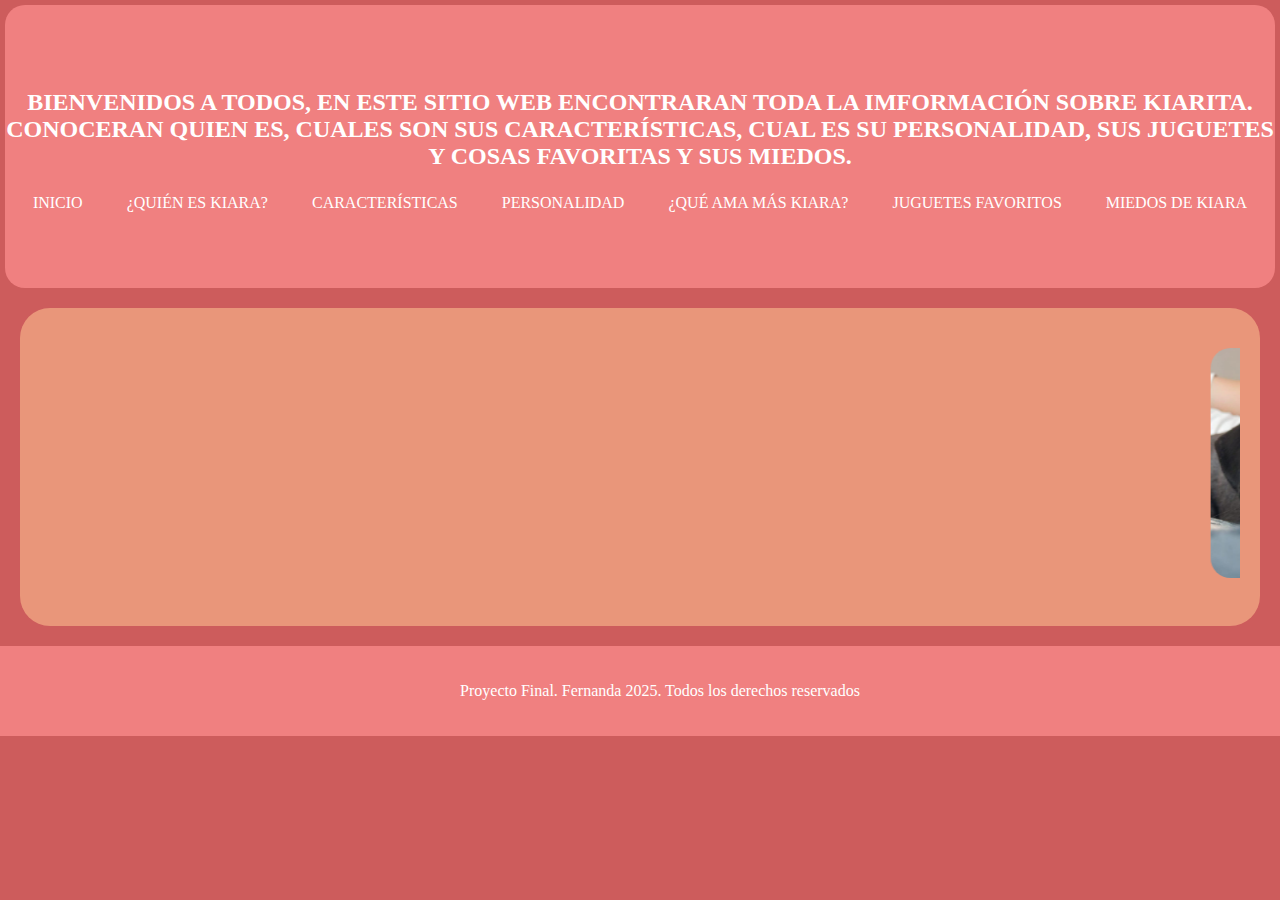
<file: Sitio Kiara/index.html>
<!DOCTYPE html>
<html>
<head>
	<meta charset="utf-8">
	<meta name="viewport" content="width=device-width, initial-scale=1">
	<title>Curiosidades de Kiarita</title>
	<link rel="stylesheet" type="text/css" href="Estilos.css"> 
</head>
<body>
	<header>
	<h2><p>BIENVENIDOS A TODOS, EN ESTE SITIO WEB ENCONTRARAN TODA LA IMFORMACIÓN SOBRE KIARITA. CONOCERAN
	QUIEN ES, CUALES SON SUS CARACTERÍSTICAS, CUAL ES SU PERSONALIDAD, SUS JUGUETES Y COSAS FAVORITAS Y SUS MIEDOS.</p></h2>
	<nav>
		<ul>
			<li><a href="index.html">INICIO</a></li> 
			<li><a href="quienEs.html">¿QUIÉN ES KIARA?</a></li>
			<li><a href="carac.html">CARACTERÍSTICAS</a></li>
			<li><a href="perso.html">PERSONALIDAD</a></li>
			<li><a href="cosas.html">¿QUÉ AMA MÁS KIARA?</a></li>
			<li><a href="fav.html">JUGUETES FAVORITOS</a></li>
			<li><a href="miedos.html">MIEDOS DE KIARA</a></li>
		</ul>
	</nav>
	</header>
	<section> 
		<center>
		<marquee><img src="kiara45.jpg">
		<img src="kiara46.jpg">
		<img src="kiara47.jpg">
		<img src="kiara48.jpg">
		<img src="kiara49.jpg"></marquee>
		</center>
	</section>
<footer><p>Proyecto Final. Fernanda 2025. Todos los derechos reservados</p></footer>	
</body>
</html>
</file>
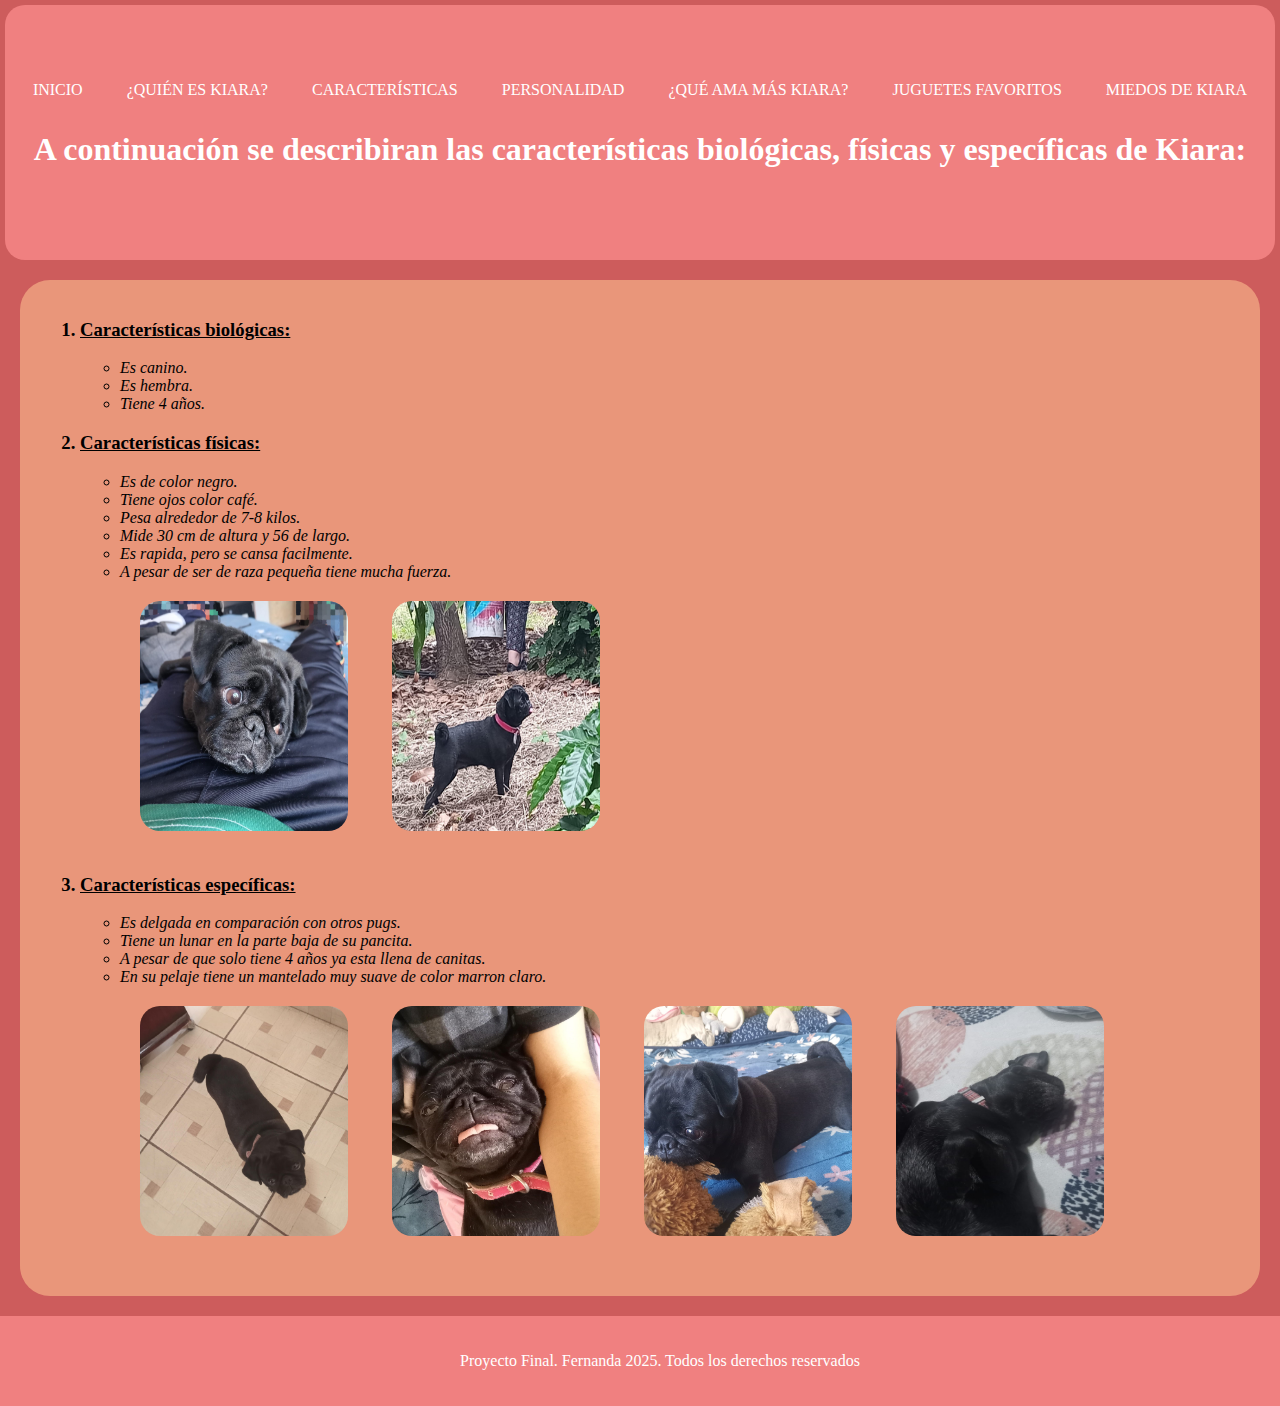
<file: Sitio Kiara/carac.html>
<!DOCTYPE html>
<html>
<head>
	<meta charset="utf-8">
	<meta name="viewport" content="width=device-width, initial-scale=1">
	<title>CARACTERÍSTICAS</title>
	<link rel="stylesheet" type="text/css" href="Estilos.css">
</head>
<body>
	<header>
	<nav>
		<ul>
			<li><a href="index.html">INICIO</a></li>
			<li><a href="quienEs.html">¿QUIÉN ES KIARA?</a></li>
			<li><a href="carac.html">CARACTERÍSTICAS</a></li>
			<li><a href="perso.html">PERSONALIDAD</a></li>
			<li><a href="cosas.html">¿QUÉ AMA MÁS KIARA?</a></li>
			<li><a href="fav.html">JUGUETES FAVORITOS</a></li>
			<li><a href="miedos.html">MIEDOS DE KIARA</a></li>
		</ul>
	</nav>
	<h1><p>A continuación se describiran las características biológicas, físicas y específicas de Kiara:</p></h1>
	</header>
	<section id="CARACT">
    	<ol>
    		<u><h3><li>Características biológicas:</li></h3></u>
    	<ul>
    		<i><li>Es canino.</li>
    		<li>Es hembra.</li>
    		<li>Tiene 4 años.</li></i>
    	</ul>
    		<u><h3><li>Características físicas:</li></h3></u>
    	<ul>
    		<i><li>Es de color negro.</li>
    		<li>Tiene ojos color café.</li>
    		<li>Pesa alrededor de 7-8 kilos.</li>
    		<li>Mide 30 cm de altura y 56 de largo.</li>
    		<li>Es rapida, pero se cansa facilmente.</li>
    		<li>A pesar de ser de raza pequeña tiene mucha fuerza.</li></i>
    		<img src="kiara8.jpg">
    		<img src="kiara6.jpg"> 	
    	</ul>
    		<u><h3><li>Características específicas:</li></h3></u>
    	<ul>
    		<i><li>Es delgada en comparación con otros pugs.</li>
    		<li>Tiene un lunar en la parte baja de su pancita.</li>
    		<li>A pesar de que solo tiene 4 años ya esta llena de canitas.</li>
    		<li>En su pelaje tiene un mantelado muy suave de color marron claro.</li></i>
    		<img src="kiara5.jpg">
    		<img src="kiara9.jpg">
    		<img src="kiara10.jpg">
    		<img src="kiara15.jpg">
    	</ul>
    	</ol> 	
    </section>
    <footer><p>Proyecto Final. Fernanda 2025. Todos los derechos reservados</p></footer>
</body>
</html>
</file>
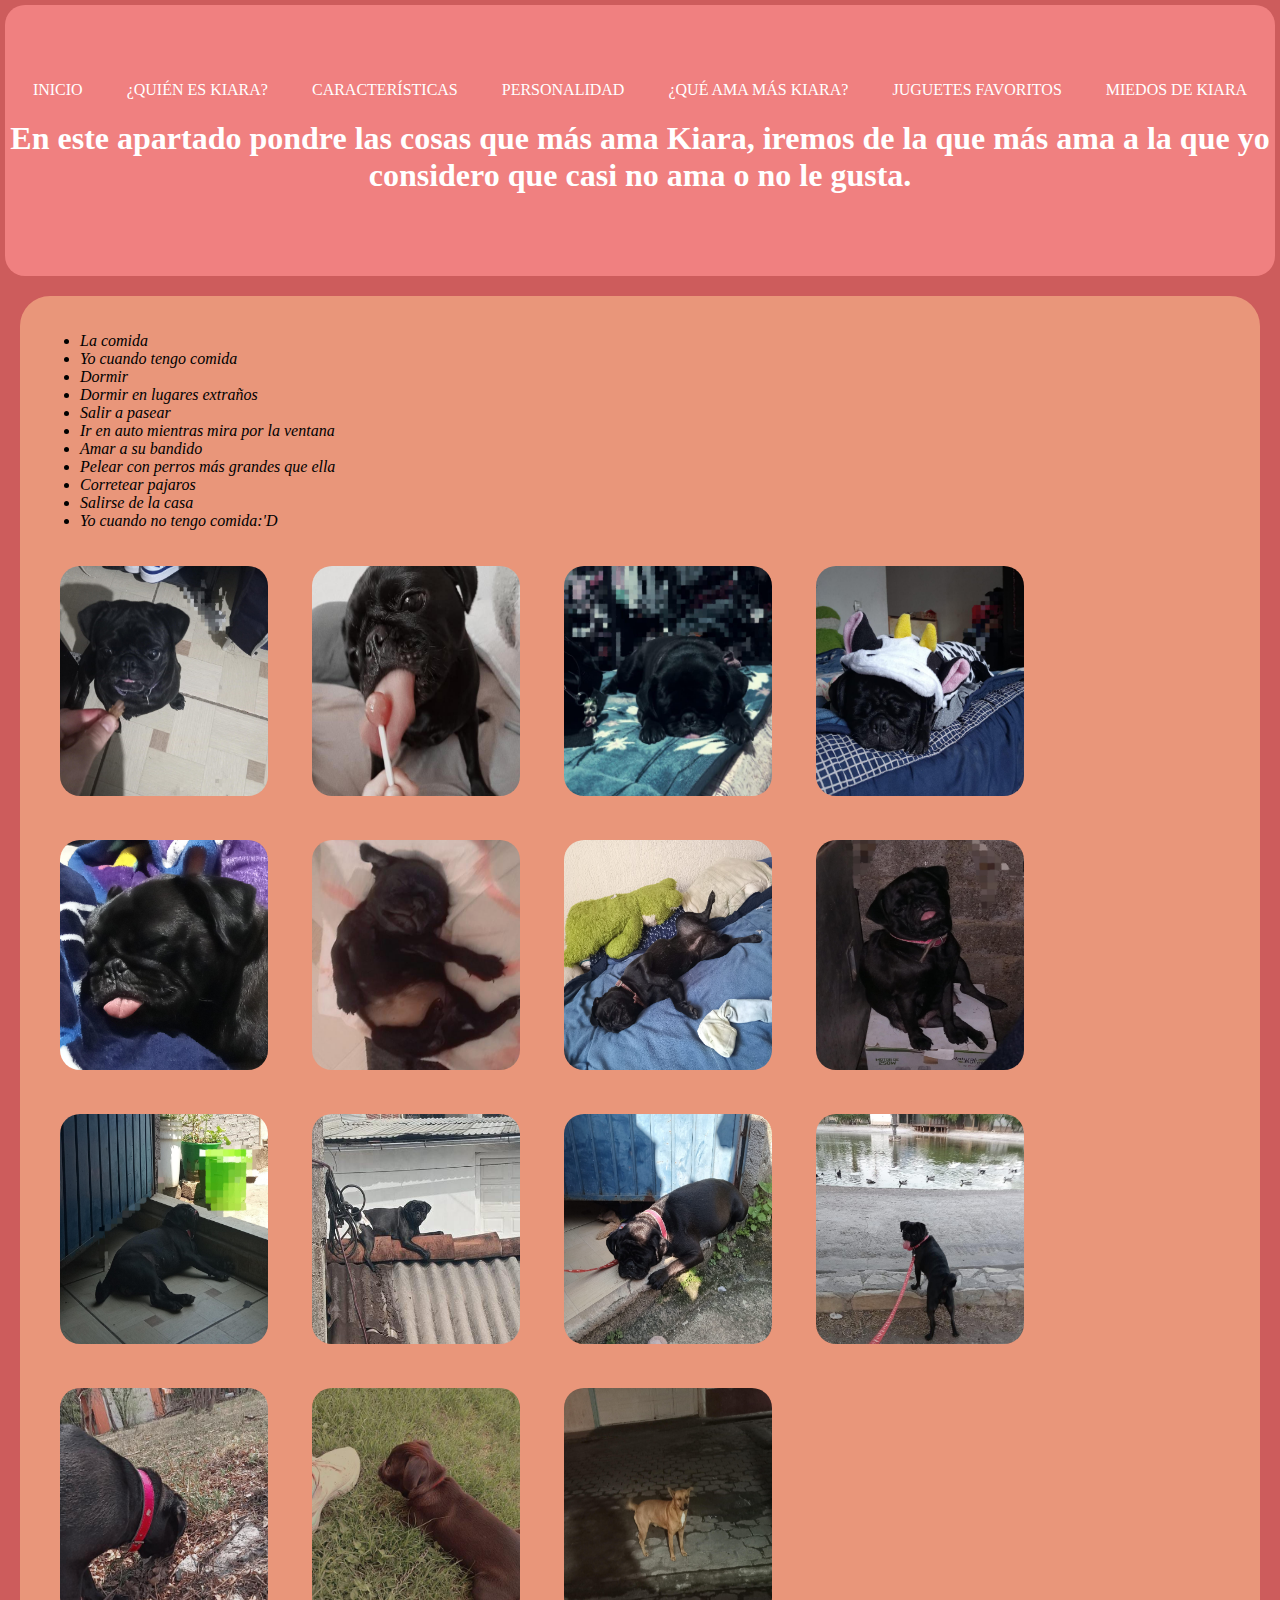
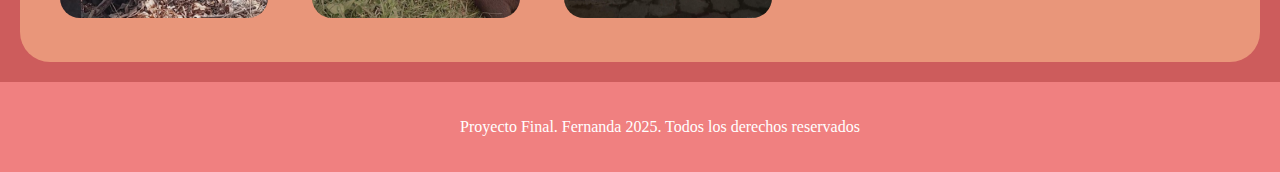
<file: Sitio Kiara/cosas.html>
<!DOCTYPE html>
<html>
<head>
	<meta charset="utf-8">
	<meta name="viewport" content="width=device-width, initial-scale=1">
	<title>¿QUÉ AMA MÁS KIARA?</title>
	<link rel="stylesheet" type="text/css" href="Estilos.css">
</head>
<body>
	<header>
	<nav>
		<ul>
			<li><a href="index.html">INICIO</a></li>
			<li><a href="quienEs.html">¿QUIÉN ES KIARA?</a></li>
			<li><a href="carac.html">CARACTERÍSTICAS</a></li>
			<li><a href="perso.html">PERSONALIDAD</a></li>
			<li><a href="cosas.html">¿QUÉ AMA MÁS KIARA?</a></li>
			<li><a href="fav.html">JUGUETES FAVORITOS</a></li>
			<li><a href="miedos.html">MIEDOS DE KIARA</a></li>
		</ul>
	</nav>
	<h1>En este apartado pondre las cosas que más ama Kiara, iremos de la que más ama a la que yo considero que casi no ama o no le gusta.</h1>
	</header>
    <section id="QAMK">
    		<ul>
    			<i><li>La comida</li>
    			<li>Yo cuando tengo comida</li>
    			<li>Dormir</li>
    			<li>Dormir en lugares extraños</li>
    			<li>Salir a pasear</li>
    			<li>Ir en auto mientras mira por la ventana</li>
    			<li>Amar a su bandido</li>
    			<li>Pelear con perros más grandes que ella</li>
       			<li>Corretear pajaros</li>
    			<li>Salirse de la casa</li>
    			<li>Yo cuando no tengo comida:'D</li></i>
      		</ul>
      		<img src="kiara31.jpg">
      		<img src="kiara41.jpg">
      		<img src="kiara19.jpg">
      		<img src="kiara20.jpg">
      		<img src="kiara32.jpg">
      		<img src="kiara33.jpg">
      		<img src="kiara21.jpg">
       		<img src="kiara22.jpg">
      		<img src="kiara23.jpg">
      		<img src="kiara25.jpg">
      		<img src="kiara36.jpg">
      		<img src="kiara24.jpg">
      		<img src="kiara37.jpg">
      		<img src="kiara38.jpg">
      		<img src="bandido.jpg">
    </section>
    <footer><p>Proyecto Final. Fernanda 2025. Todos los derechos reservados</p></footer>
</body>
</html>
</file>
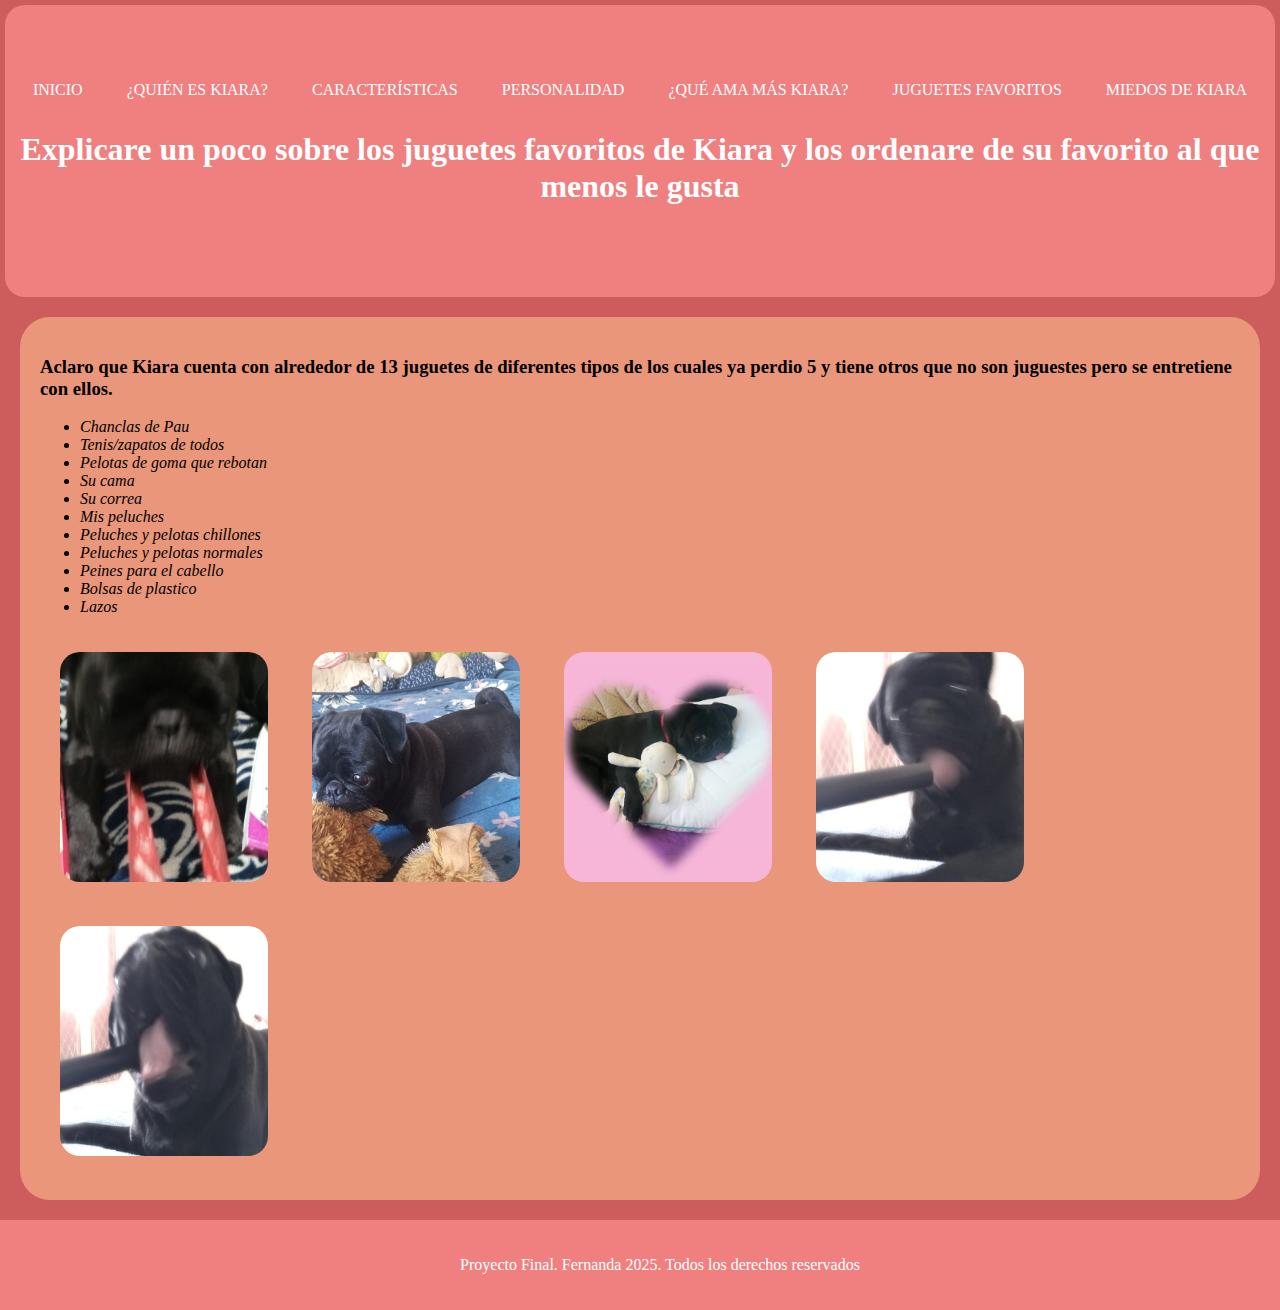
<file: Sitio Kiara/fav.html>
<!DOCTYPE html>
<html>
<head>
	<meta charset="utf-8">
	<meta name="viewport" content="width=device-width, initial-scale=1">
	<title>JUGUETES FAVORITOS</title>
	<link rel="stylesheet" type="text/css" href="Estilos.css">
</head>
<body>
	<header>
	<nav>
		<ul>
			<li><a href="index.html">INICIO</a></li>
			<li><a href="quienEs.html">¿QUIÉN ES KIARA?</a></li>
			<li><a href="carac.html">CARACTERÍSTICAS</a></li>
			<li><a href="perso.html">PERSONALIDAD</a></li>
			<li><a href="cosas.html">¿QUÉ AMA MÁS KIARA?</a></li>
			<li><a href="fav.html">JUGUETES FAVORITOS</a></li>
			<li><a href="miedos.html">MIEDOS DE KIARA</a></li>
		</ul>
	</nav>
	<h1><p>Explicare un poco sobre los juguetes favoritos de Kiara y los ordenare de su favorito al que menos le gusta</p></h1>
	</header>
    <section id="JF">
    	<h3><p>Aclaro que Kiara cuenta con alrededor de 13 juguetes de diferentes tipos de los cuales ya perdio 5 y tiene otros que no son juguestes pero se entretiene con ellos.</p></h3>
    	<ul>
    		<i><li>Chanclas de Pau</li>
    		<li>Tenis/zapatos de todos</li>
    		<li>Pelotas de goma que rebotan</li>
    		<li>Su cama</li>
    		<li>Su correa</li>
    		<li>Mis peluches</li>
    		<li>Peluches y pelotas chillones</li>
    		<li>Peluches y pelotas normales</li>
    		<li>Peines para el cabello</li>
    		<li>Bolsas de plastico</li>
    		<li>Lazos</li></i>
    	</ul>
    	<img src="kiara40.jpg">
    	<img src="kiara10.jpg">
    	<img src="kiara39.jpg">
    	<img src="kiara42.jpg">
    	<img src="kiara43.jpg">
    </section>
    <footer><p>Proyecto Final. Fernanda 2025. Todos los derechos reservados</p></footer>
</body>
</html>
</file>
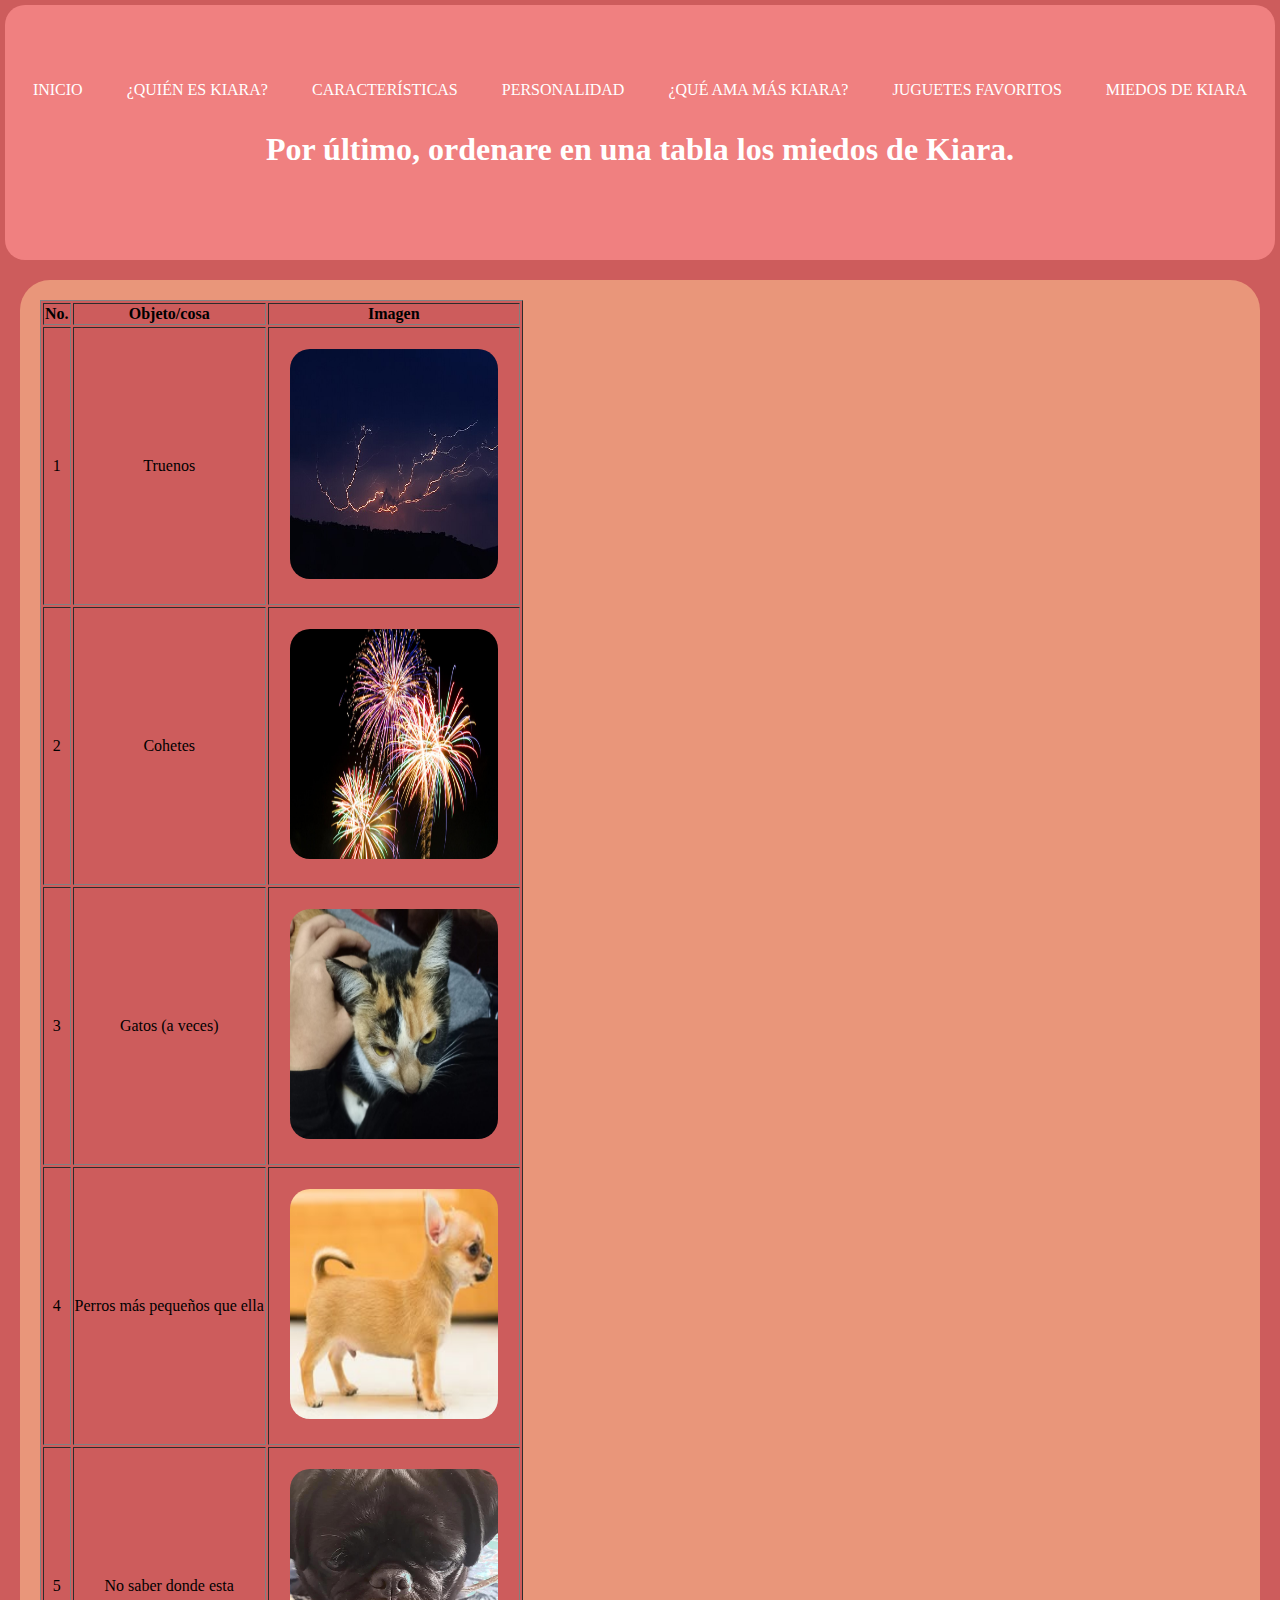
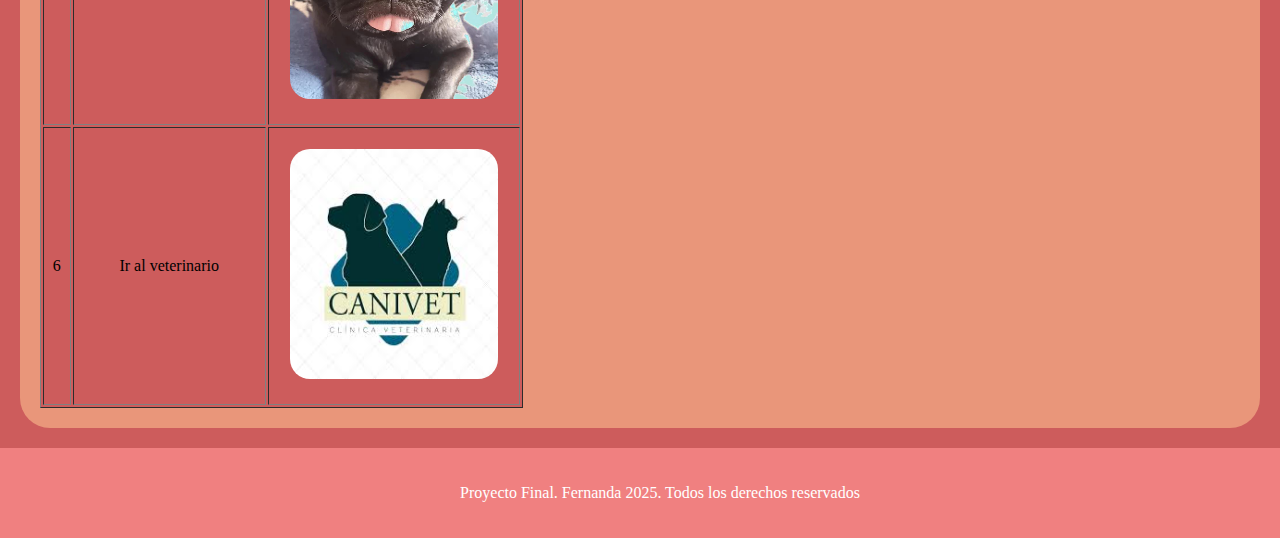
<file: Sitio Kiara/miedos.html>
<!DOCTYPE html>
<html>
<head>
	<meta charset="utf-8">
	<meta name="viewport" content="width=device-width, initial-scale=1">
	<title>MIEDOS DE KIARA</title>
	<link rel="stylesheet" type="text/css" href="Estilos.css">
</head>
<body>
	<header>
	<nav>
		<ul>
			<li><a href="index.html">INICIO</a></li>
			<li><a href="quienEs.html">¿QUIÉN ES KIARA?</a></li>
			<li><a href="carac.html">CARACTERÍSTICAS</a></li>
			<li><a href="perso.html">PERSONALIDAD</a></li>
			<li><a href="cosas.html">¿QUÉ AMA MÁS KIARA?</a></li>
			<li><a href="fav.html">JUGUETES FAVORITOS</a></li>
			<li><a href="miedos.html">MIEDOS DE KIARA</a></li>
		</ul>
	</nav>
	<h1><p>Por último, ordenare en una tabla los miedos de Kiara.</p></h1>
	</header>
    <section id="MK">
    	<table border="1" bgcolor="#cd5c5c">
    		<tr>
    			<th>No.</th>
    			<th>Objeto/cosa</th>
    			<th>Imagen</th>
    		</tr>
    		<tr align="center">
    			<td>1</td>
    			<td>Truenos</td>
    			<td><img src="trueno.jpg"></td>
    		</tr>
    		<tr align="center">
    			<td>2</td>
    			<td>Cohetes</td>
    			<td><img src="cuetes.jpg"></td>
    		</tr>
    		<tr align="center">
    			<td>3</td>
    			<td>Gatos (a veces)</td>
    			<td><img src="gato.jpg"></td>
    		</tr>
    		<tr align="center">
    			<td>4</td>
    			<td>Perros más pequeños que ella</td>
    			<td><img src="chuhuahua.jpg"></td>
    		</tr>
    		<tr align="center">
    			<td>5</td>
    			<td>No saber donde esta</td>
    			<td><img src="kiara44.jpg"></td>
    		</tr>
    		<tr align="center">
    			<td>6</td>
    			<td>Ir al veterinario</td>
    			<td><img src="veteri.jpeg"></td>
    		</tr>
    	</table>
    </section>
   	<footer><p>Proyecto Final. Fernanda 2025. Todos los derechos reservados</p></footer>
</body>
</html>
</file>
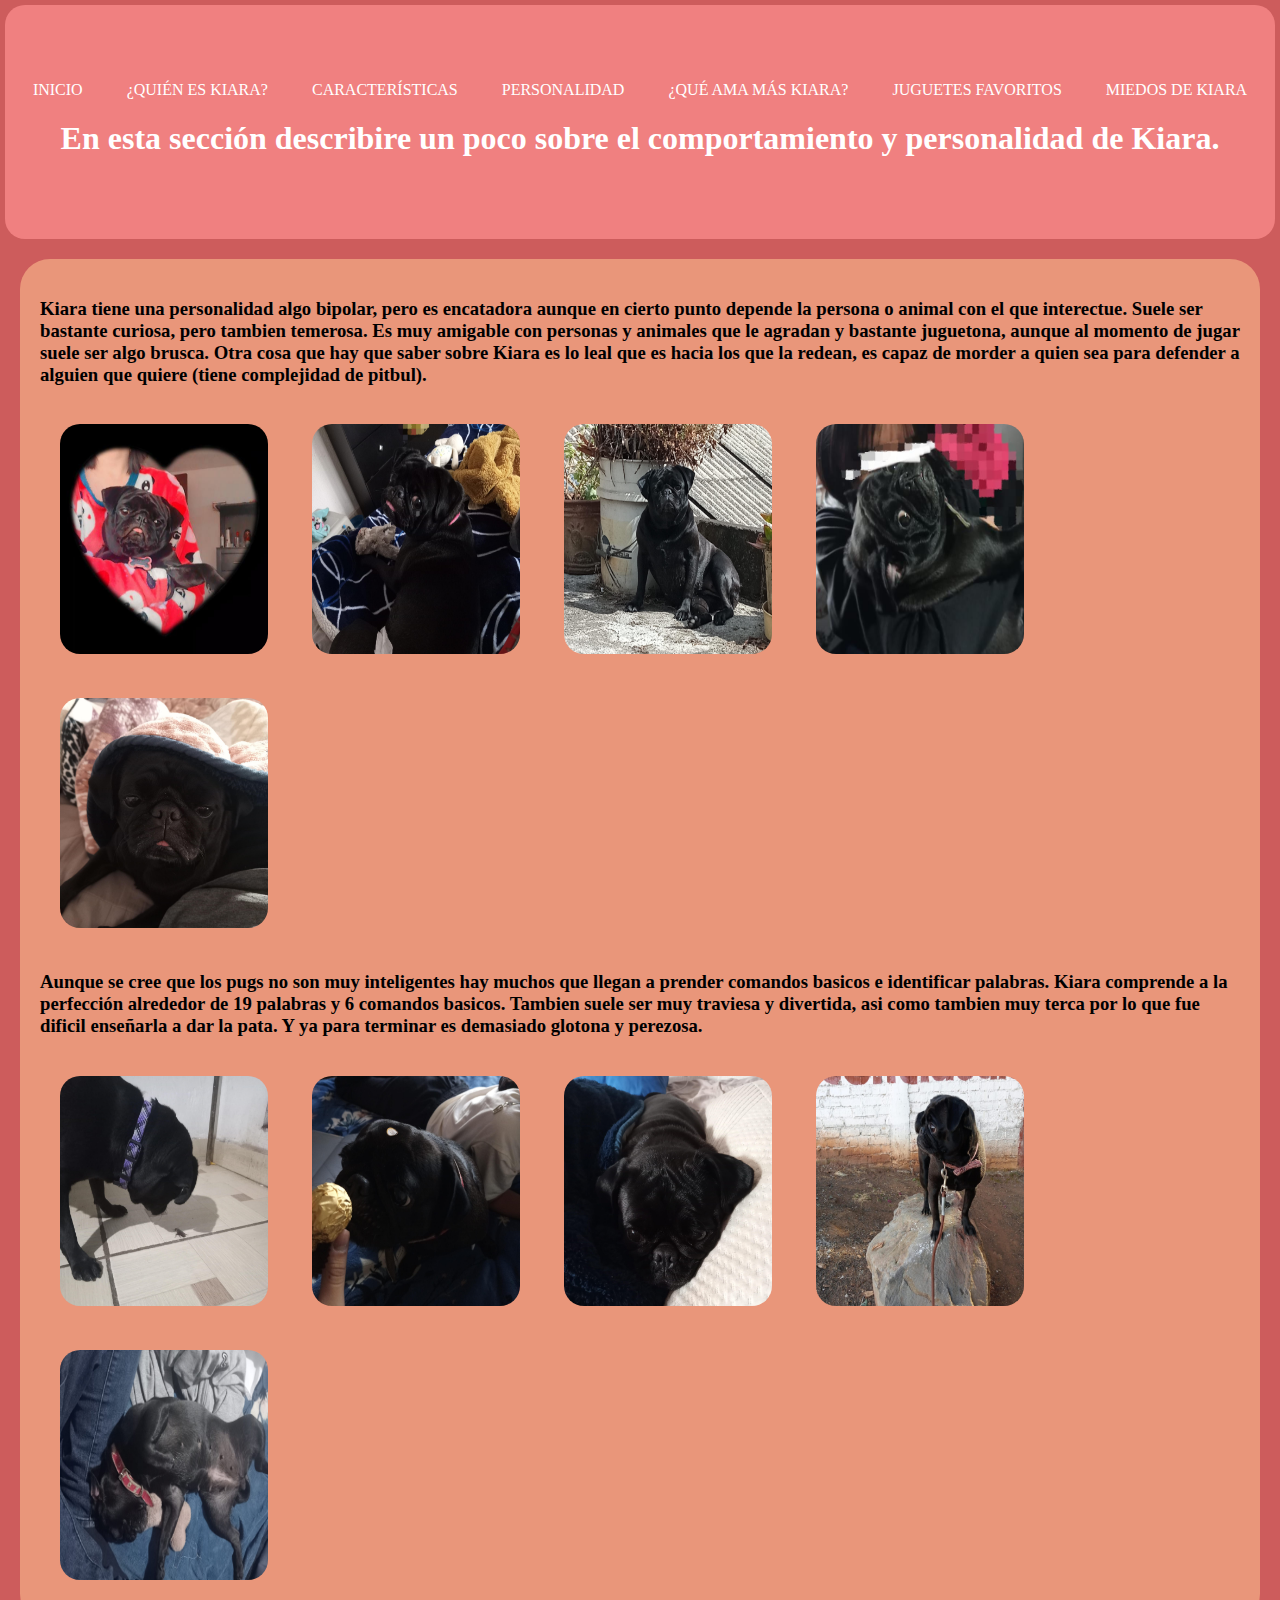
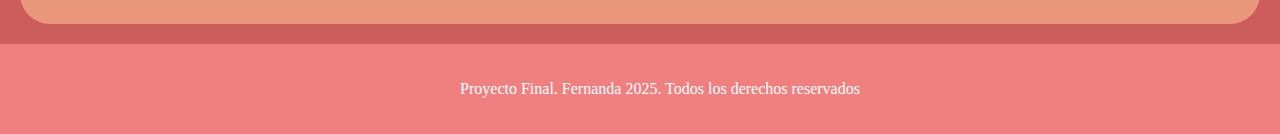
<file: Sitio Kiara/perso.html>
<!DOCTYPE html>
<html>
<head>
	<meta charset="utf-8">
	<meta name="viewport" content="width=device-width, initial-scale=1">
	<title>PERSONALIDAD</title>
	<link rel="stylesheet" type="text/css" href="Estilos.css">
</head>
<body>
	<header>
	<nav>
		<ul>
			<li><a href="index.html">INICIO</a></li>
			<li><a href="quienEs.html">¿QUIÉN ES KIARA?</a></li>
			<li><a href="carac.html">CARACTERÍSTICAS</a></li>
			<li><a href="perso.html">PERSONALIDAD</a></li>
			<li><a href="cosas.html">¿QUÉ AMA MÁS KIARA?</a></li>
			<li><a href="fav.html">JUGUETES FAVORITOS</a></li>
			<li><a href="miedos.html">MIEDOS DE KIARA</a></li>
		</ul>
	</nav>
	<h1>En esta sección describire un poco sobre el comportamiento y personalidad de Kiara.</h1>
	</header>
    <section id="PERS">

    	<h3><p>Kiara tiene una personalidad algo bipolar, pero es encatadora aunque en cierto punto depende la persona o animal con el que interectue. Suele ser bastante curiosa, pero tambien temerosa. Es muy amigable con personas y animales que le agradan y bastante juguetona, aunque al momento de jugar suele ser algo brusca. Otra cosa que hay que saber sobre Kiara es lo leal que es hacia los que la redean, es capaz de morder a quien sea para defender a alguien que quiere (tiene complejidad de pitbul).</p></h3>
    	<img src="kiara26.jpg">
    	<img src="kiara27.jpg">
    	<img src="kiara28.jpg">
    	<img src="kiara29.jpg">
    	<img src="kiara30.jpg">
    	<br>
		<h3><p>Aunque se cree que los pugs no son muy inteligentes hay muchos que llegan a prender comandos basicos e identificar palabras. Kiara comprende a la perfección alrededor de 19 palabras y 6 comandos basicos.
    	Tambien suele ser muy traviesa y divertida, asi como tambien muy terca por lo que fue dificil enseñarla a dar la pata. Y ya para terminar es demasiado glotona y perezosa.</p></h3>
    	<img src="kiara11.jpg">
    	<img src="kiara12.jpg">
    	<img src="kiara13.jpg">
    	<img src="kiara16.jpg">
    	<img src="kiara17.jpg">
    </section>
    <footer><p>Proyecto Final. Fernanda 2025. Todos los derechos reservados</p></footer>
</body>
</html>
</file>
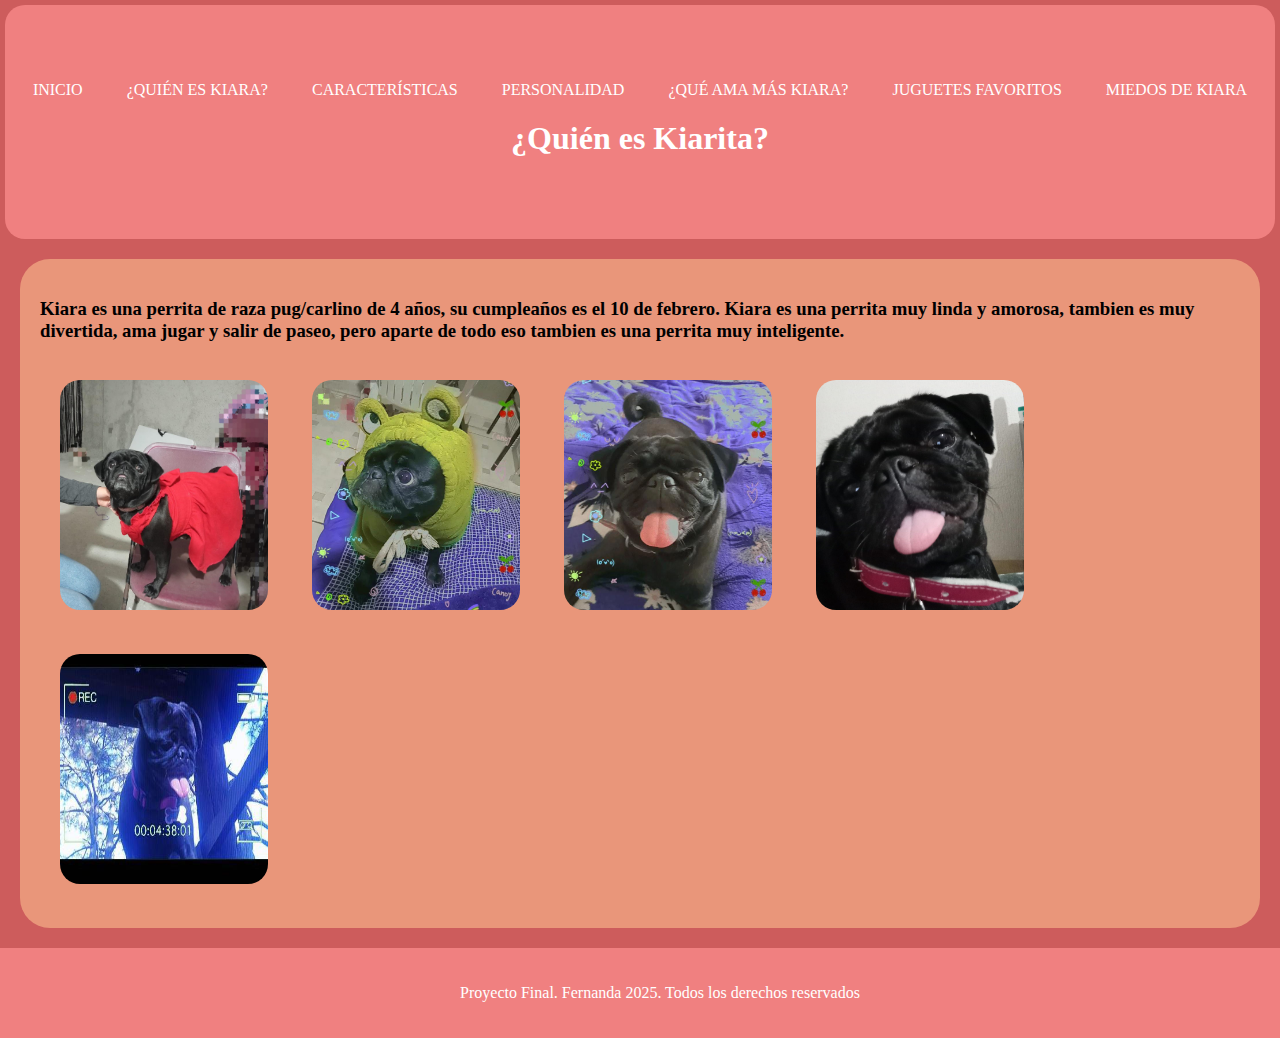
<file: Sitio Kiara/quienEs.html>
<!DOCTYPE html>
<html>
<head>
	<meta charset="utf-8">
	<meta name="viewport" content="width=device-width, initial-scale=1">
	<title>¿QUIÉN ES KIARA?</title>
	<link rel="stylesheet" type="text/css" href="Estilos.css">
</head>
<body>
	<header>
	<nav>
		<ul>
			<li><a href="index.html">INICIO</a></li>
			<li><a href="quienEs.html">¿QUIÉN ES KIARA?</a></li>
			<li><a href="carac.html">CARACTERÍSTICAS</a></li>
			<li><a href="perso.html">PERSONALIDAD</a></li>
			<li><a href="cosas.html">¿QUÉ AMA MÁS KIARA?</a></li>
			<li><a href="fav.html">JUGUETES FAVORITOS</a></li>
			<li><a href="miedos.html">MIEDOS DE KIARA</a></li>
		</ul>
	</nav>
	<h1>¿Quién es Kiarita?</h1>
	</header>
	<section id="QEK">
    	<h3><p>Kiara es una perrita de raza pug/carlino de 4 años, su cumpleaños es el 10 de febrero. Kiara es una perrita muy linda y amorosa, tambien es muy divertida, ama jugar y salir de paseo, pero aparte de todo eso tambien es una perrita muy inteligente.</p></h3>

    	<img src="kiara1.jpg">
    	<img src="kiara2.jpg">
    	<img src="kiara3.jpg">
    	<img src="kiara4.jpg">
    	<img src="kiara7.jpg">
    </section>
    <footer><p>Proyecto Final. Fernanda 2025. Todos los derechos reservados</p></footer>
</body>
</html>
</file>
<file: Sitio Kiara/Estilos.css>
body{
	font-family: verdana;
	margin: 0;
	padding: 0;
	background: #cd5c5c; /*ESTABLECE EL COLOR DE FONDO*/
}
	header{
	background: #f08080; /*ESTABLECE EL COLOR DEL ENCABEZADO*/
	color: white;
	text-align: center;
	padding: 60px 0;
	margin: 5px;
	border-radius: 20px;
}
nav ul{
	list-style: none;
	padding: 0;
}
nav ul li{
	display: inline;
	margin: 0 20px;
}
nav ul li a{
	color: white;
	text-decoration: none;
}
section {
	padding: 20px;
	margin: 20px;
	background: #e9967a;
	border-radius: 30px;
}
img{
	border-radius: 20px;
	height: 230px;
	width: 208px;
	margin: 20px;
}
footer {
	text-align: center;
	padding: 20px;
	background: #f08080;
	color: white;
	width: 100%;
	position: relative;
	bottom: 0;
}
</file>
